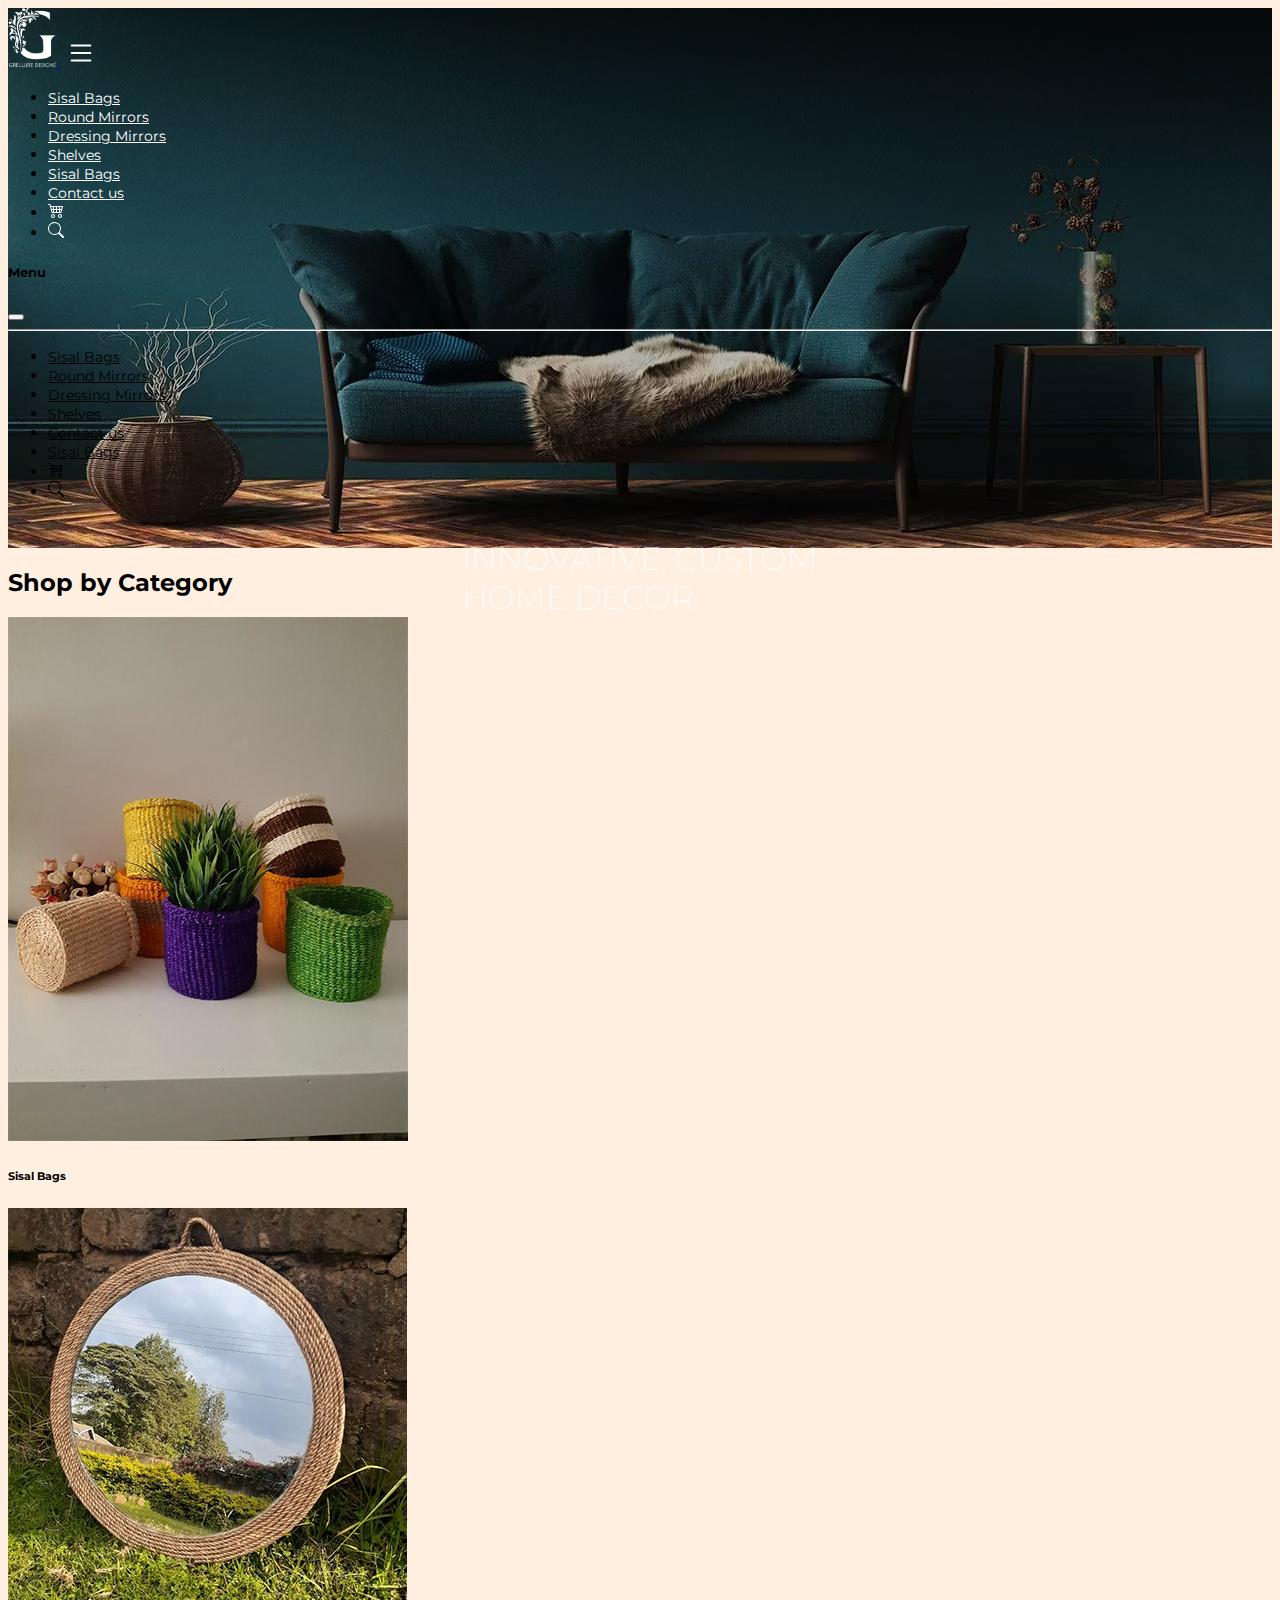
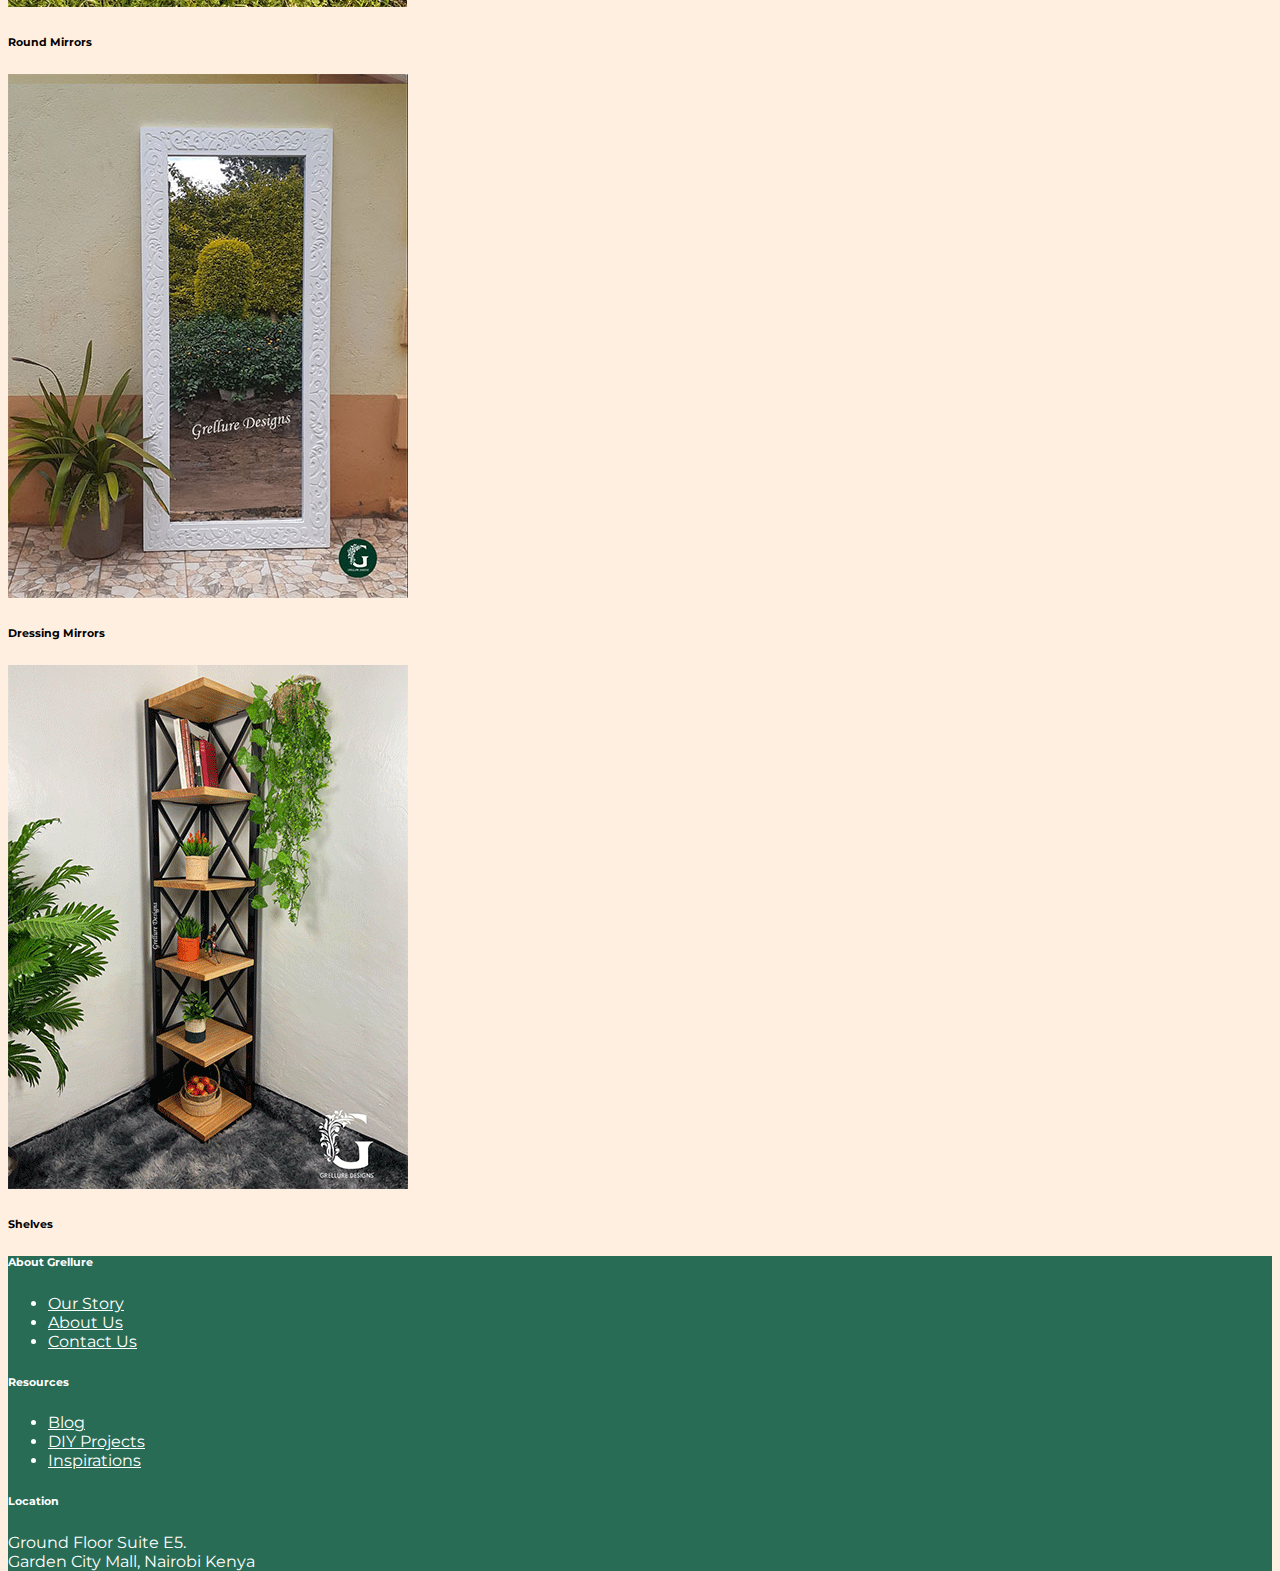
<file: index.html>
<!doctype html>
<html lang="en">
  <head>
    <meta charset="utf-8">
    <meta name="viewport" content="width=device-width, initial-scale=1">
    <title>Grellure</title>
    <meta name="description" content="Grellure: Home Decor store">
    <link href="https://cdn.jsdelivr.net/npm/bootstrap@5.2.3/dist/css/bootstrap.min.css" rel="stylesheet" integrity="sha384-rbsA2VBKQhggwzxH7pPCaAqO46MgnOM80zW1RWuH61DGLwZJEdK2Kadq2F9CUG65" crossorigin="anonymous">
  <link href="css/main.css" rel="stylesheet">
</head>
  <body>
    <diV class="hero-image" >
        <div class="cover">
            <header>
                 <nav class="navbar navbar-expand ">
                    <div class="container-fluid">
                      <a class="navbar-brand" href="index.html">
                        <img src="images/transparent-logo.png" title="Grellure logo">
                      </a>
                      <button class="small-nav d-md-none" type="button" data-bs-toggle="offcanvas" data-bs-target="#offcanvasWithBothOptions">
                        <svg xmlns="http://www.w3.org/2000/svg" width="30" height="30" fill="currentColor" class="bi bi-list" viewBox="0 0 16 16">
                            <path fill-rule="evenodd" d="M2.5 12a.5.5 0 0 1 .5-.5h10a.5.5 0 0 1 0 1H3a.5.5 0 0 1-.5-.5zm0-4a.5.5 0 0 1 .5-.5h10a.5.5 0 0 1 0 1H3a.5.5 0 0 1-.5-.5zm0-4a.5.5 0 0 1 .5-.5h10a.5.5 0 0 1 0 1H3a.5.5 0 0 1-.5-.5z"/>
                          </svg>
                      </button>
                      <!--small menu for mobile and tablets-->
                    
                      <div class="big-menu">
                        <div class=" collapse  navbar-collapse" >
                          <ul class="navbar-nav  mb-2 mb-lg-0 ">
                             
                            <li class="nav-item">
                              <a class="nav-link" href="#" title="Sisal Bags">Sisal Bags</a>
                            </li>
                            <li class="nav-item">
                              <a class="nav-link" href="round-mirror.html" title="Round Mirrors">Round Mirrors</a>
                            </li>
                            <li class="nav-item">
                              <a class="nav-link" href="#" title="Dressing Mirrors">Dressing Mirrors</a>
                            </li>
                            <li class="nav-item">
                              <a class="nav-link" href="#" title="Shelves">Shelves</a>
                            </li>
                            
                            <li class="nav-item">
                              <a class="nav-link" href="#" title="Sisal Bags">Sisal Bags</a>
                            </li>
                            <li class="nav-item">
                              <a class="nav-link" href="contact-us.html" title="Contact us">Contact us</a>
                            </li>
                            <li class="nav-item">
                              <a class="nav-link" href="#" title="Cart">
                                 
                              <svg xmlns="http://www.w3.org/2000/svg" width="16" height="16" fill="currentColor" class="bi bi-cart4" viewBox="0 0 16 16">
                                      <path d="M0 2.5A.5.5 0 0 1 .5 2H2a.5.5 0 0 1 .485.379L2.89 4H14.5a.5.5 0 0 1 .485.621l-1.5 6A.5.5 0 0 1 13 11H4a.5.5 0 0 1-.485-.379L1.61 3H.5a.5.5 0 0 1-.5-.5zM3.14 5l.5 2H5V5H3.14zM6 5v2h2V5H6zm3 0v2h2V5H9zm3 0v2h1.36l.5-2H12zm1.11 3H12v2h.61l.5-2zM11 8H9v2h2V8zM8 8H6v2h2V8zM5 8H3.89l.5 2H5V8zm0 5a1 1 0 1 0 0 2 1 1 0 0 0 0-2zm-2 1a2 2 0 1 1 4 0 2 2 0 0 1-4 0zm9-1a1 1 0 1 0 0 2 1 1 0 0 0 0-2zm-2 1a2 2 0 1 1 4 0 2 2 0 0 1-4 0z"/>
                                    </svg>
                              </a>
  
                            </li>
  
                            <li class="nav-item">
                              <a class="nav-link" href="#" title="Cart">
                                 
                              <svg xmlns="http://www.w3.org/2000/svg" width="16" height="16" fill="currentColor" class="bi bi-search" viewBox="0 0 16 16">
                                      <path d="M11.742 10.344a6.5 6.5 0 1 0-1.397 1.398h-.001c.03.04.062.078.098.115l3.85 3.85a1 1 0 0 0 1.415-1.414l-3.85-3.85a1.007 1.007 0 0 0-.115-.1zM12 6.5a5.5 5.5 0 1 1-11 0 5.5 5.5 0 0 1 11 0z"/>
                                    </svg>
                              </a>
                            </li>
                            
                            
                            
                           
                          </ul>
                          
                        </div>
                      </div>
                    </div>
                  </nav>
                  <div>
                    
                
                    <div class="offcanvas offcanvas-end" data-bs-scroll="true" tabindex="-1" id="offcanvasWithBothOptions"
                        aria-labelledby="offcanvasWithBothOptionsLabel">
                        <div class="offcanvas-header">
                            <h5 class="offcanvas-title fw-bold" id="offcanvasWithBothOptionsLabel">Menu</h5>
                            <button type="button" class="btn-close" data-bs-dismiss="offcanvas" aria-label="Close"></button>
                            
                        </div>
                        <hr>
                        <div class="offcanvas-body">
                            <ul class="nav flex-column small-menu">
                                <li class="nav-item">
                                    <a class="nav-link" href="#" title="Sisal Bags">Sisal Bags</a>
                                  </li>
                                  <li class="nav-item">
                                    <a class="nav-link" href="round-mirror.html" title="Round Mirrors">Round Mirrors</a>
                                  </li>
                                  <li class="nav-item">
                                    <a class="nav-link" href="#" title="Dressing Mirrors">Dressing Mirrors</a>
                                  </li>
                                  <li class="nav-item">
                                    <a class="nav-link" href="#" title="Shelves">Shelves</a>
                                  </li>
                                  <li class="nav-item">
                                    <a class="nav-link" href="contact-us.html" title="Contact us">Contact us</a>
                                  </li>
                                  <li class="nav-item">
                                    <a class="nav-link" href="#" title="Sisal Bags">Sisal Bags</a>
                                  </li>
                                  <li class="nav-item">
                                    <a class="nav-link" href="#" title="Cart">
                                       
                                    <svg xmlns="http://www.w3.org/2000/svg" width="16" height="16" fill="currentColor" class="bi bi-cart4" viewBox="0 0 16 16">
                                            <path d="M0 2.5A.5.5 0 0 1 .5 2H2a.5.5 0 0 1 .485.379L2.89 4H14.5a.5.5 0 0 1 .485.621l-1.5 6A.5.5 0 0 1 13 11H4a.5.5 0 0 1-.485-.379L1.61 3H.5a.5.5 0 0 1-.5-.5zM3.14 5l.5 2H5V5H3.14zM6 5v2h2V5H6zm3 0v2h2V5H9zm3 0v2h1.36l.5-2H12zm1.11 3H12v2h.61l.5-2zM11 8H9v2h2V8zM8 8H6v2h2V8zM5 8H3.89l.5 2H5V8zm0 5a1 1 0 1 0 0 2 1 1 0 0 0 0-2zm-2 1a2 2 0 1 1 4 0 2 2 0 0 1-4 0zm9-1a1 1 0 1 0 0 2 1 1 0 0 0 0-2zm-2 1a2 2 0 1 1 4 0 2 2 0 0 1-4 0z"/>
                                          </svg>
                                    </a>
        
                                  </li>
        
                                  <li class="nav-item">
                                    <a class="nav-link" href="#" title="Cart">
                                       
                                    <svg xmlns="http://www.w3.org/2000/svg" width="16" height="16" fill="currentColor" class="bi bi-search" viewBox="0 0 16 16">
                                            <path d="M11.742 10.344a6.5 6.5 0 1 0-1.397 1.398h-.001c.03.04.062.078.098.115l3.85 3.85a1 1 0 0 0 1.415-1.414l-3.85-3.85a1.007 1.007 0 0 0-.115-.1zM12 6.5a5.5 5.5 0 1 1-11 0 5.5 5.5 0 0 1 11 0z"/>
                                          </svg>
                                    </a>
                                  </li>
                              </ul>
                        </div>
                    </div>
                </div>
            </header>
            <div class="call-to-action  text-center">
                <h1 class="align-self-center mt-2">INNOVATIVE, CUSTOM <br>
                HOME DECOR</h1>
            </div>
        </div>

        <main>
            <section class="py-5">
                <h2 class="text-uppercase text-center fw-light fs-4">Shop by Category</h2>
                <div class="mt-5">
                    <div class="row px-3">
                        <div class="col-12 col-sm-6 col-md-3 text-center">
                            <img src="images/baskets.jpg" class="img-fluid" alt="Sisal Bags">
                            <h6 class="mt-4">Sisal Bags</h6>
                        </div>
                        <div class="col-12 col-sm-6 col-md-3 text-center">
                            <img src="images/circular.jpg" class="img-fluid" alt="Round Mirrors">
                            <h6 class="mt-4">Round Mirrors</h6>
                        </div>
                        <div class="col-12 col-sm-6 col-md-3 text-center">
                            <img src="images/full-length.jpg" class="img-fluid" alt="Dressing Mirrors">
                            <h6 class="mt-4">Dressing Mirrors</h6>
                        </div>
                        <div class="col-12 col-sm-6 col-md-3 text-center">
                            <img src="images/shelves.gif" class="img-fluid" alt="Shelves">
                            <h6 class="mt-4">Shelves</h6>
                        </div>
                    </div>

                </div>
            </section>
        </main>
        <footer class="px-5 py-3">
            <div class="row">
              <div class="col-12 col-sm-6 col-md-4">
               <h6>About Grellure</h6>
               <ul class="nav flex-column">
                
                <li class="nav-item">
                  <a class="nav-link" href="#">Our Story</a>
                </li>
                <li class="nav-item">
                  <a class="nav-link" href="#">About Us</a>
                </li>
                <li class="nav-item">
                  <a class="nav-link" href="contact-us.html" title="Contact Us">Contact Us</a>
                </li>
              </ul>
              </div>

              <div class="col-12 col-sm-6 col-md-4">
                <h6>Resources</h6>
                <ul class="nav flex-column">
                 
                 <li class="nav-item">
                   <a class="nav-link" href="#">Blog</a>
                 </li>
                 <li class="nav-item">
                   <a class="nav-link" href="#">DIY Projects</a>
                 </li>
                 <li class="nav-item">
                    <a class="nav-link" href="#">Inspirations</a>
                  </li>
                
               </ul>
               </div>

               <div class="col-12 col-sm-6 col-md-4">
                <h6>Location</h6>
                <p>Ground Floor Suite E5. <br>
                    Garden City Mall, Nairobi Kenya</p>
               </div>
            </div>

        </footer>
    </diV>
    <script src="https://cdn.jsdelivr.net/npm/bootstrap@5.2.3/dist/js/bootstrap.bundle.min.js" integrity="sha384-kenU1KFdBIe4zVF0s0G1M5b4hcpxyD9F7jL+jjXkk+Q2h455rYXK/7HAuoJl+0I4" crossorigin="anonymous"></script>
  

</body>
</html>
</file>
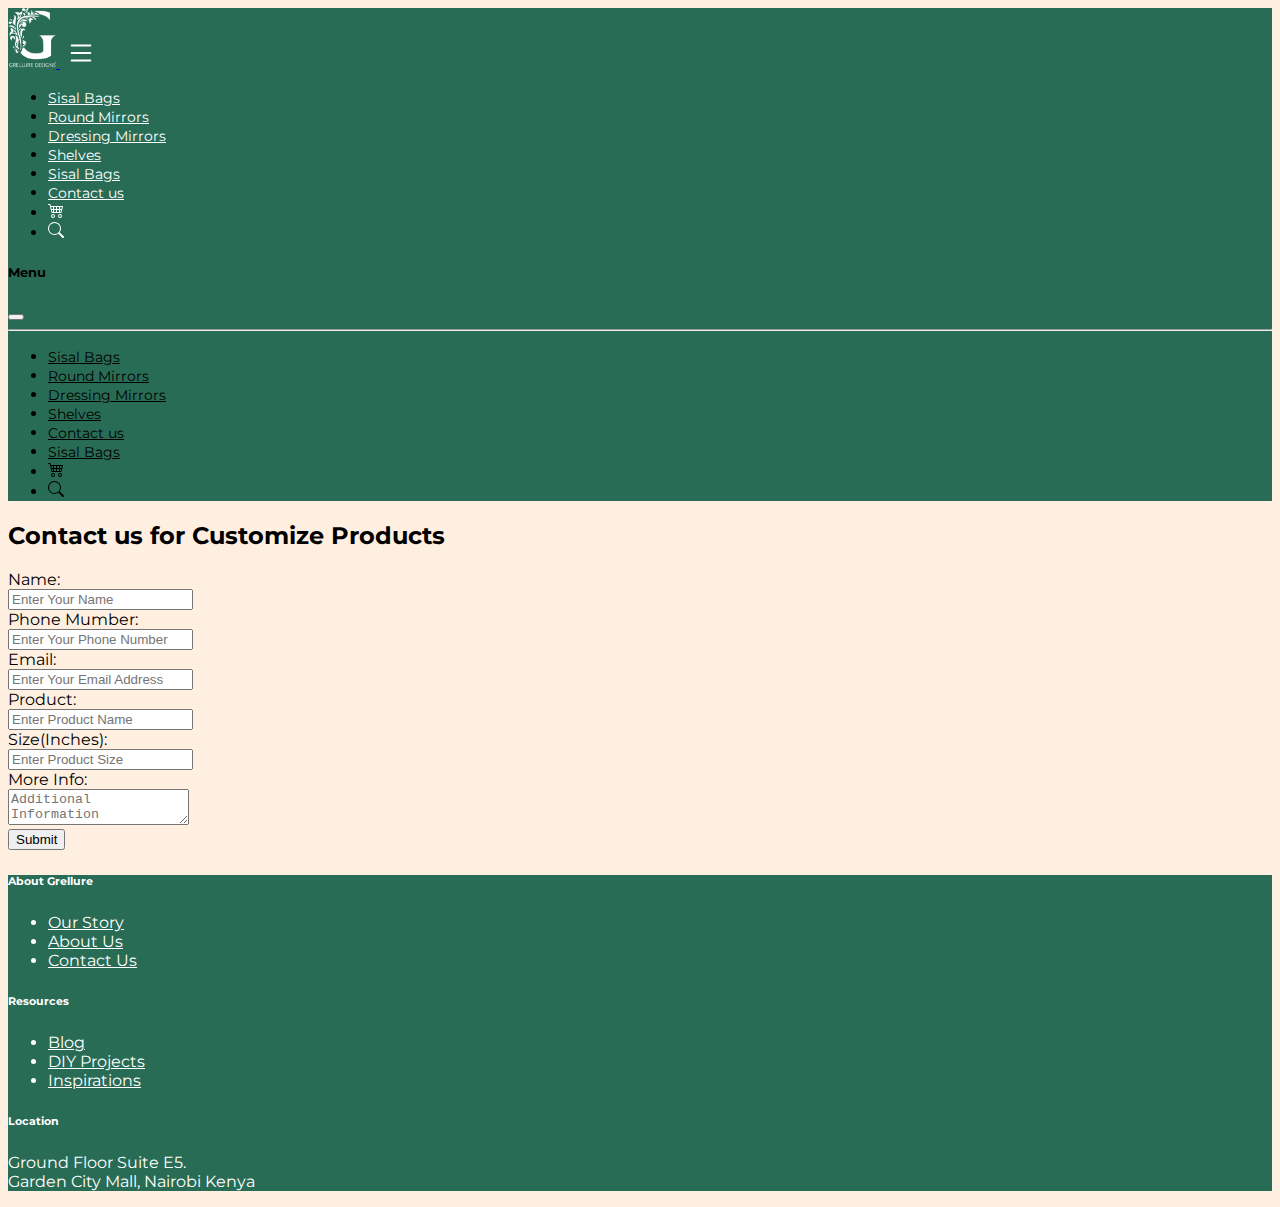
<file: contact-us.html>
<!DOCTYPE html>
<html lang="en">
    <head>
        <meta charset="utf-8">
        <meta name="viewport" content="width=device-width, initial-scale=1">
        <title>Grellure|Round Mirrors</title>
        <link href="https://cdn.jsdelivr.net/npm/bootstrap@5.2.3/dist/css/bootstrap.min.css" rel="stylesheet" integrity="sha384-rbsA2VBKQhggwzxH7pPCaAqO46MgnOM80zW1RWuH61DGLwZJEdK2Kadq2F9CUG65" crossorigin="anonymous">
      <link href="css/main.css" rel="stylesheet">
    </head>
    <body>
      <header class="nav-bg">
        <nav class="navbar navbar-expand ">
           <div class="container-fluid">
             <a class="navbar-brand" href="index.html">
               <img src="images/transparent-logo.png" title="Grellure logo">
             </a>
             <button class="small-nav d-md-none" type="button" data-bs-toggle="offcanvas" data-bs-target="#offcanvasWithBothOptions">
               <svg xmlns="http://www.w3.org/2000/svg" width="30" height="30" fill="currentColor" class="bi bi-list" viewBox="0 0 16 16">
                   <path fill-rule="evenodd" d="M2.5 12a.5.5 0 0 1 .5-.5h10a.5.5 0 0 1 0 1H3a.5.5 0 0 1-.5-.5zm0-4a.5.5 0 0 1 .5-.5h10a.5.5 0 0 1 0 1H3a.5.5 0 0 1-.5-.5zm0-4a.5.5 0 0 1 .5-.5h10a.5.5 0 0 1 0 1H3a.5.5 0 0 1-.5-.5z"/>
                 </svg>
             </button>
             <!--small menu for mobile and tablets-->
           
             <div class="big-menu">
               <div class=" collapse  navbar-collapse" >
                 <ul class="navbar-nav  mb-2 mb-lg-0 ">
                    
                   <li class="nav-item">
                     <a class="nav-link" href="#" title="Sisal Bags">Sisal Bags</a>
                   </li>
                   <li class="nav-item">
                     <a class="nav-link" href="round-mirror.html" title="Round Mirrors">Round Mirrors</a>
                   </li>
                   <li class="nav-item">
                     <a class="nav-link" href="#" title="Dressing Mirrors">Dressing Mirrors</a>
                   </li>
                   <li class="nav-item">
                     <a class="nav-link" href="#" title="Shelves">Shelves</a>
                   </li>
                   
                   <li class="nav-item">
                     <a class="nav-link" href="#" title="Sisal Bags">Sisal Bags</a>
                   </li>
                   <li class="nav-item">
                     <a class="nav-link" href="contact-us.html" title="Contact us">Contact us</a>
                   </li>
                   <li class="nav-item">
                     <a class="nav-link" href="#" title="Cart">
                        
                     <svg xmlns="http://www.w3.org/2000/svg" width="16" height="16" fill="currentColor" class="bi bi-cart4" viewBox="0 0 16 16">
                             <path d="M0 2.5A.5.5 0 0 1 .5 2H2a.5.5 0 0 1 .485.379L2.89 4H14.5a.5.5 0 0 1 .485.621l-1.5 6A.5.5 0 0 1 13 11H4a.5.5 0 0 1-.485-.379L1.61 3H.5a.5.5 0 0 1-.5-.5zM3.14 5l.5 2H5V5H3.14zM6 5v2h2V5H6zm3 0v2h2V5H9zm3 0v2h1.36l.5-2H12zm1.11 3H12v2h.61l.5-2zM11 8H9v2h2V8zM8 8H6v2h2V8zM5 8H3.89l.5 2H5V8zm0 5a1 1 0 1 0 0 2 1 1 0 0 0 0-2zm-2 1a2 2 0 1 1 4 0 2 2 0 0 1-4 0zm9-1a1 1 0 1 0 0 2 1 1 0 0 0 0-2zm-2 1a2 2 0 1 1 4 0 2 2 0 0 1-4 0z"/>
                           </svg>
                     </a>

                   </li>

                   <li class="nav-item">
                     <a class="nav-link" href="#" title="Cart">
                        
                     <svg xmlns="http://www.w3.org/2000/svg" width="16" height="16" fill="currentColor" class="bi bi-search" viewBox="0 0 16 16">
                             <path d="M11.742 10.344a6.5 6.5 0 1 0-1.397 1.398h-.001c.03.04.062.078.098.115l3.85 3.85a1 1 0 0 0 1.415-1.414l-3.85-3.85a1.007 1.007 0 0 0-.115-.1zM12 6.5a5.5 5.5 0 1 1-11 0 5.5 5.5 0 0 1 11 0z"/>
                           </svg>
                     </a>
                   </li>
                   
                   
                   
                  
                 </ul>
                 
               </div>
             </div>
           </div>
         </nav>
         <div>
           
       
           <div class="offcanvas offcanvas-end" data-bs-scroll="true" tabindex="-1" id="offcanvasWithBothOptions"
               aria-labelledby="offcanvasWithBothOptionsLabel">
               <div class="offcanvas-header">
                   <h5 class="offcanvas-title fw-bold" id="offcanvasWithBothOptionsLabel">Menu</h5>
                   <button type="button" class="btn-close" data-bs-dismiss="offcanvas" aria-label="Close"></button>
                   
               </div>
               <hr>
               <div class="offcanvas-body">
                   <ul class="nav flex-column small-menu">
                       <li class="nav-item">
                           <a class="nav-link" href="#" title="Sisal Bags">Sisal Bags</a>
                         </li>
                         <li class="nav-item">
                           <a class="nav-link" href="round-mirror.html" title="Round Mirrors">Round Mirrors</a>
                         </li>
                         <li class="nav-item">
                           <a class="nav-link" href="#" title="Dressing Mirrors">Dressing Mirrors</a>
                         </li>
                         <li class="nav-item">
                           <a class="nav-link" href="#" title="Shelves">Shelves</a>
                         </li>
                         <li class="nav-item">
                           <a class="nav-link" href="contact-us.html" title="Contact us">Contact us</a>
                         </li>
                         <li class="nav-item">
                           <a class="nav-link" href="#" title="Sisal Bags">Sisal Bags</a>
                         </li>
                         <li class="nav-item">
                           <a class="nav-link" href="#" title="Cart">
                              
                           <svg xmlns="http://www.w3.org/2000/svg" width="16" height="16" fill="currentColor" class="bi bi-cart4" viewBox="0 0 16 16">
                                   <path d="M0 2.5A.5.5 0 0 1 .5 2H2a.5.5 0 0 1 .485.379L2.89 4H14.5a.5.5 0 0 1 .485.621l-1.5 6A.5.5 0 0 1 13 11H4a.5.5 0 0 1-.485-.379L1.61 3H.5a.5.5 0 0 1-.5-.5zM3.14 5l.5 2H5V5H3.14zM6 5v2h2V5H6zm3 0v2h2V5H9zm3 0v2h1.36l.5-2H12zm1.11 3H12v2h.61l.5-2zM11 8H9v2h2V8zM8 8H6v2h2V8zM5 8H3.89l.5 2H5V8zm0 5a1 1 0 1 0 0 2 1 1 0 0 0 0-2zm-2 1a2 2 0 1 1 4 0 2 2 0 0 1-4 0zm9-1a1 1 0 1 0 0 2 1 1 0 0 0 0-2zm-2 1a2 2 0 1 1 4 0 2 2 0 0 1-4 0z"/>
                                 </svg>
                           </a>

                         </li>

                         <li class="nav-item">
                           <a class="nav-link" href="#" title="Cart">
                              
                           <svg xmlns="http://www.w3.org/2000/svg" width="16" height="16" fill="currentColor" class="bi bi-search" viewBox="0 0 16 16">
                                   <path d="M11.742 10.344a6.5 6.5 0 1 0-1.397 1.398h-.001c.03.04.062.078.098.115l3.85 3.85a1 1 0 0 0 1.415-1.414l-3.85-3.85a1.007 1.007 0 0 0-.115-.1zM12 6.5a5.5 5.5 0 1 1-11 0 5.5 5.5 0 0 1 11 0z"/>
                                 </svg>
                           </a>
                         </li>
                     </ul>
               </div>
           </div>
       </div>
   </header>

        <main>
            <section class="py-5">
                <h2 class="text-uppercase text-center fw-light fs-4">Contact us for Customize Products</h2>

                <div class="row mt-5 px-3">
                    <div class="col-12 col-md-8 mx-auto">
                        <form class="d-flex gap-3 justify-content-center" action="contact-us.html" method="POST" id="contact">
                            <div class="contact-form">
                                <div class="row mt-3">
                                    <div class="col-md-4">
                                        <label>Name:</label>
                                    </div>
                                    <div class="col-md-8">
                                        <input type="text" class="form-control w-100" required placeholder="Enter Your Name" name="name">
                                    </div>
                                </div>
                                <div class="row mt-3">
                                    <div class="col-md-4">
                                        <label>Phone Mumber:</label>
                                    </div>
                                    <div class="col-md-8">
                                        <input type="text" class="form-control w-100" required placeholder="Enter Your Phone Number" name="phone">
                                    </div>
                                </div>

                                <div class="row mt-3">
                                    <div class="col-md-4">
                                        <label>Email:</label>
                                    </div>
                                    <div class="col-md-8">
                                        <input type="email" class="form-control w-100" required placeholder="Enter Your Email Address" name="email">
                                    </div>
                                </div>

                                <div class="row mt-3">
                                    <div class="col-md-4">
                                        <label>Product:</label>
                                    </div>
                                    <div class="col-md-8">
                                        <input type="text" class="form-control w-100" required placeholder="Enter Product Name" name="product">
                                    </div>
                                </div>

                                <div class="row mt-3">
                                    <div class="col-md-4">
                                        <label>Size(Inches):</label>
                                    </div>
                                    <div class="col-md-8">
                                        <input type="text" class="form-control w-100" required placeholder="Enter Product Size" name="size">
                                    </div>
                                </div>

                                <div class="row mt-3">
                                    <div class="col-md-4">
                                        <label>More Info:</label>
                                    </div>
                                    <div class="col-md-8">
                                        <textarea row="8" name="more_info" placeholder="Additional Information" class="form-control"></textarea>
                                    </div>
                                </div>
                                <div class="mt-5 d-flex justify-content-end">
                                    <button type="submit" class="btn btn-success">Submit</button>
                                </div>
                            </div>
                        </form>

                    </div>
                </div>
                
            </section>
        </main>
        <footer class="px-5 py-3">
            <div class="row">
              <div class="col-12 col-sm-6 col-md-4">
               <h6>About Grellure</h6>
               <ul class="nav flex-column">
                
                <li class="nav-item">
                  <a class="nav-link" href="#">Our Story</a>
                </li>
                <li class="nav-item">
                  <a class="nav-link" href="#">About Us</a>
                </li>
                <li class="nav-item">
                  <a class="nav-link" href="contact-us.html" title="Contact Us">Contact Us</a>
                </li>
              </ul>
              </div>

              <div class="col-12 col-sm-6 col-md-4">
                <h6>Resources</h6>
                <ul class="nav flex-column">
                 
                 <li class="nav-item">
                   <a class="nav-link" href="#">Blog</a>
                 </li>
                 <li class="nav-item">
                   <a class="nav-link" href="#">DIY Projects</a>
                 </li>
                 <li class="nav-item">
                    <a class="nav-link" href="#">Inspirations</a>
                  </li>
                
               </ul>
               </div>

               <div class="col-12 col-sm-6 col-md-4">
                <h6>Location</h6>
                <p>Ground Floor Suite E5. <br>
                    Garden City Mall, Nairobi Kenya</p>
               </div>
            </div>

        </footer>
       
        
        <script src="https://cdn.jsdelivr.net/npm/bootstrap@5.2.3/dist/js/bootstrap.bundle.min.js" integrity="sha384-kenU1KFdBIe4zVF0s0G1M5b4hcpxyD9F7jL+jjXkk+Q2h455rYXK/7HAuoJl+0I4" crossorigin="anonymous"></script>
     <!--Process the form-->
     <script  src="scripts/main.js"></script>
    
    </body>
</html>
</file>
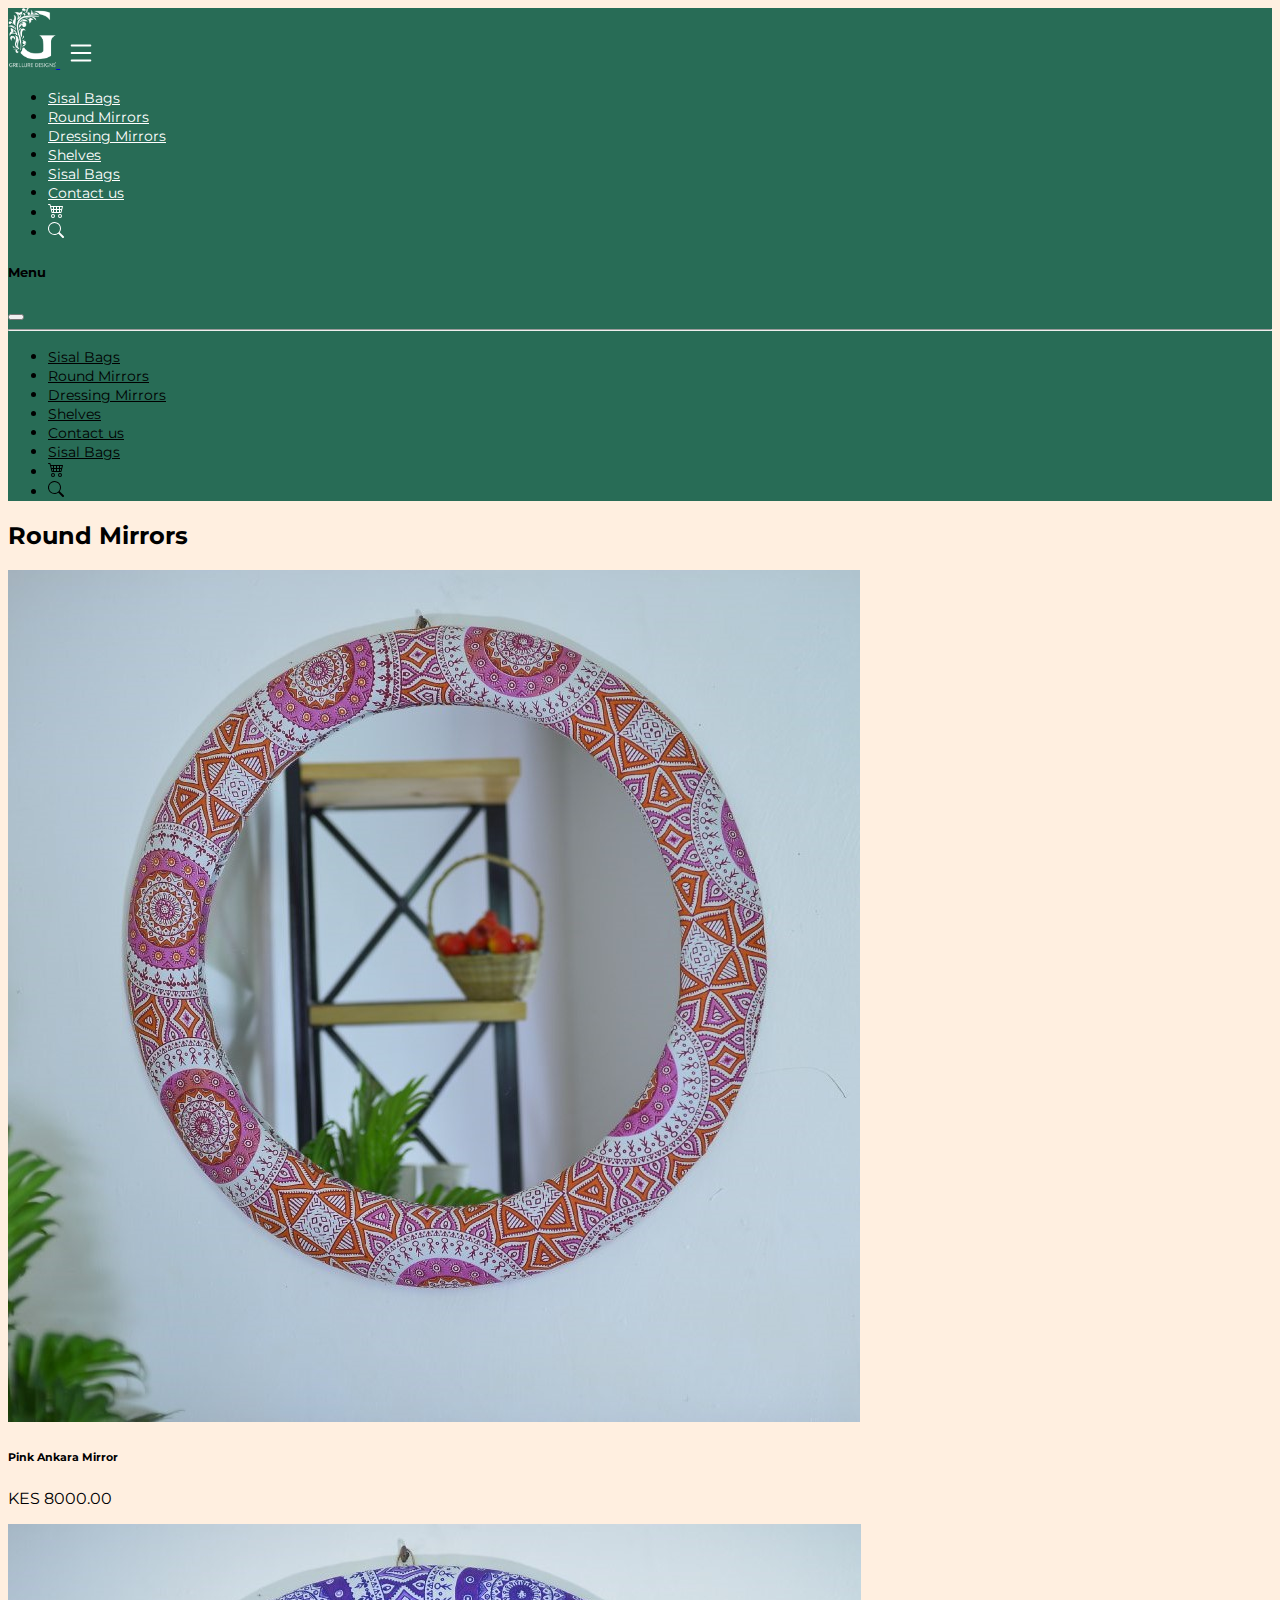
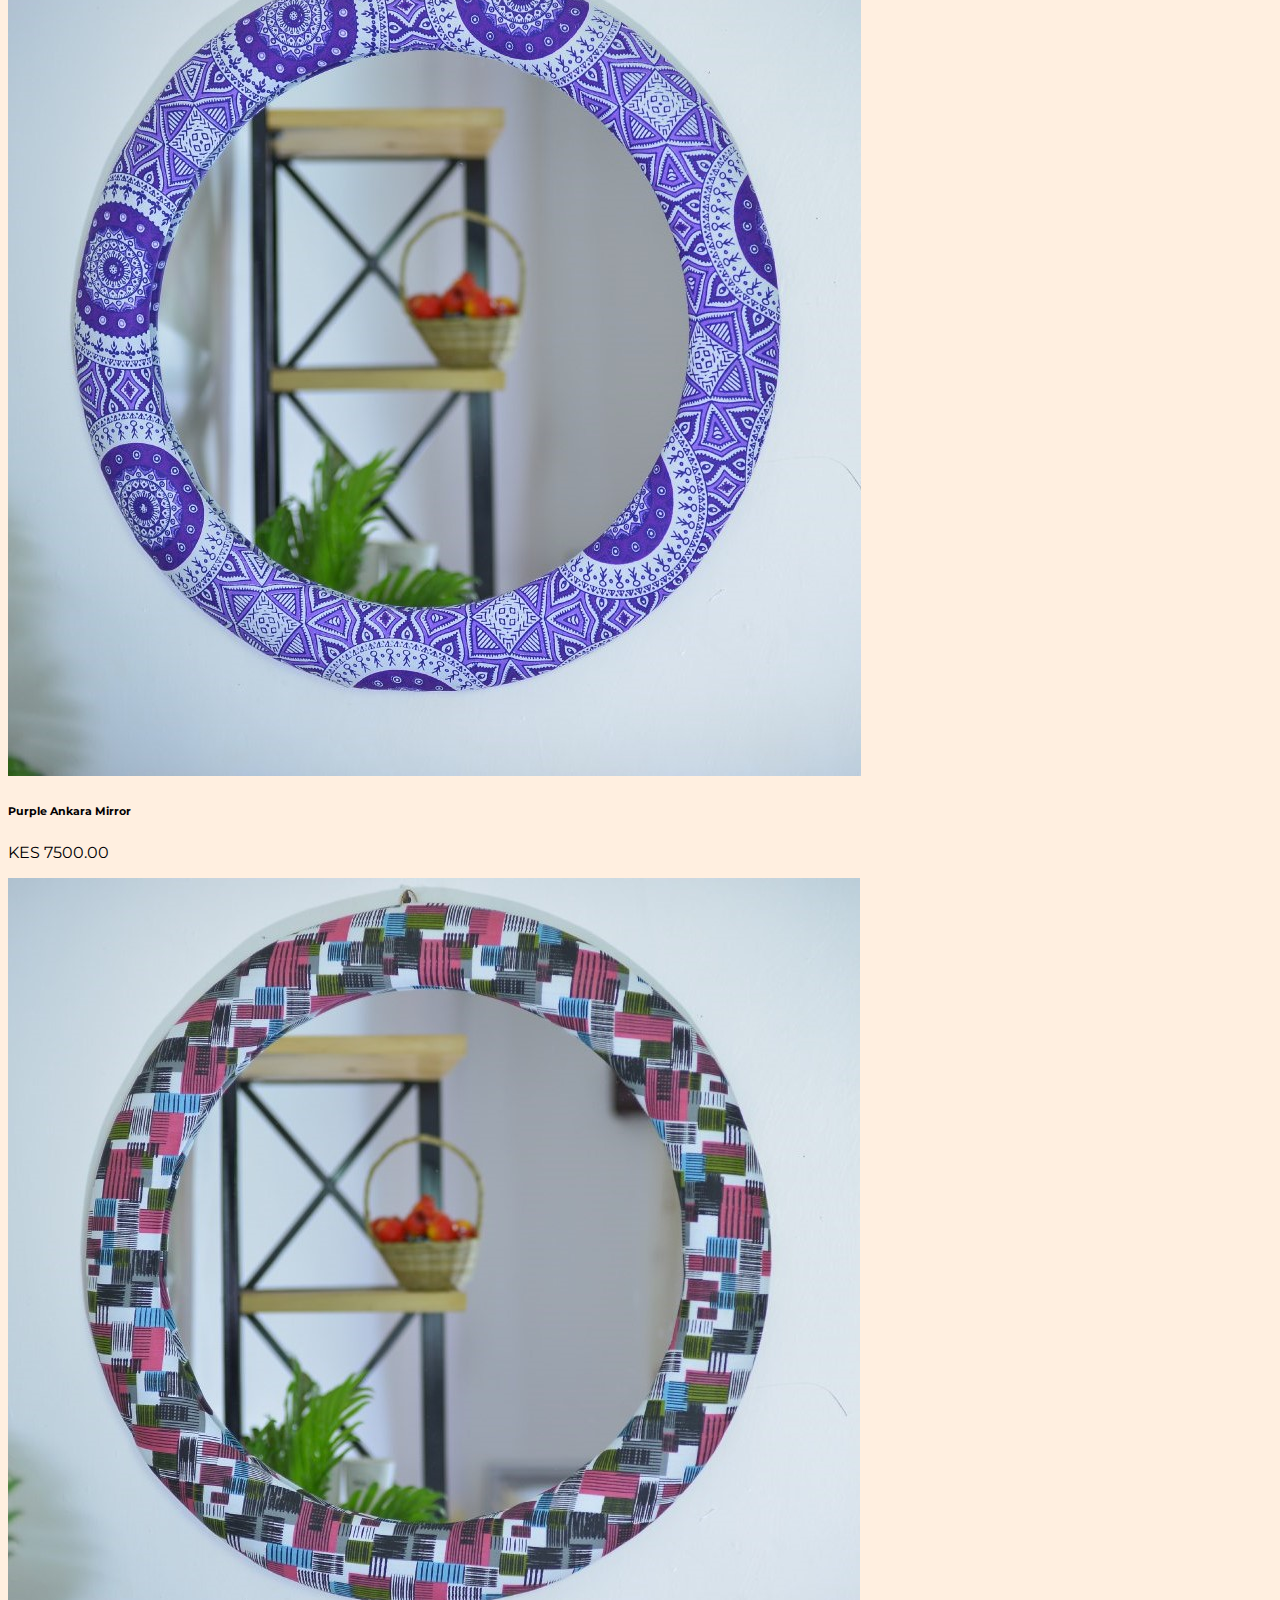
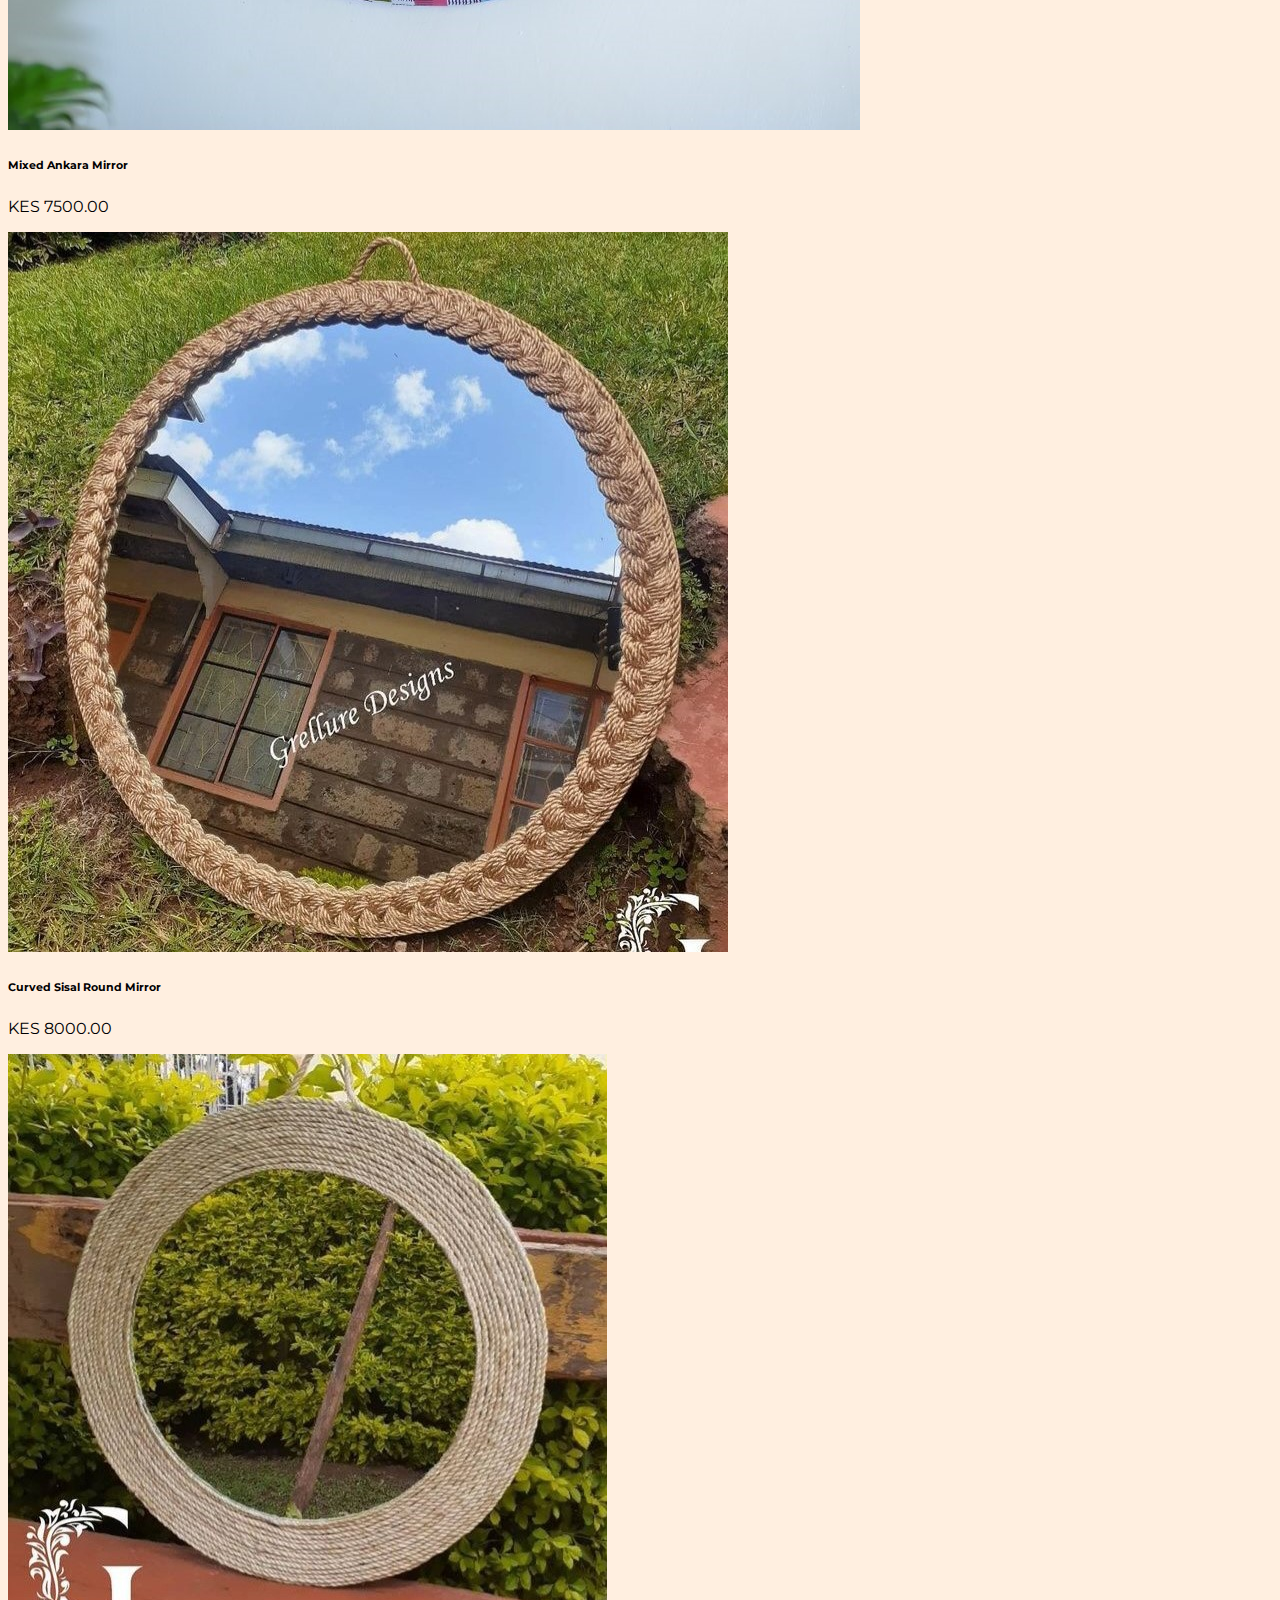
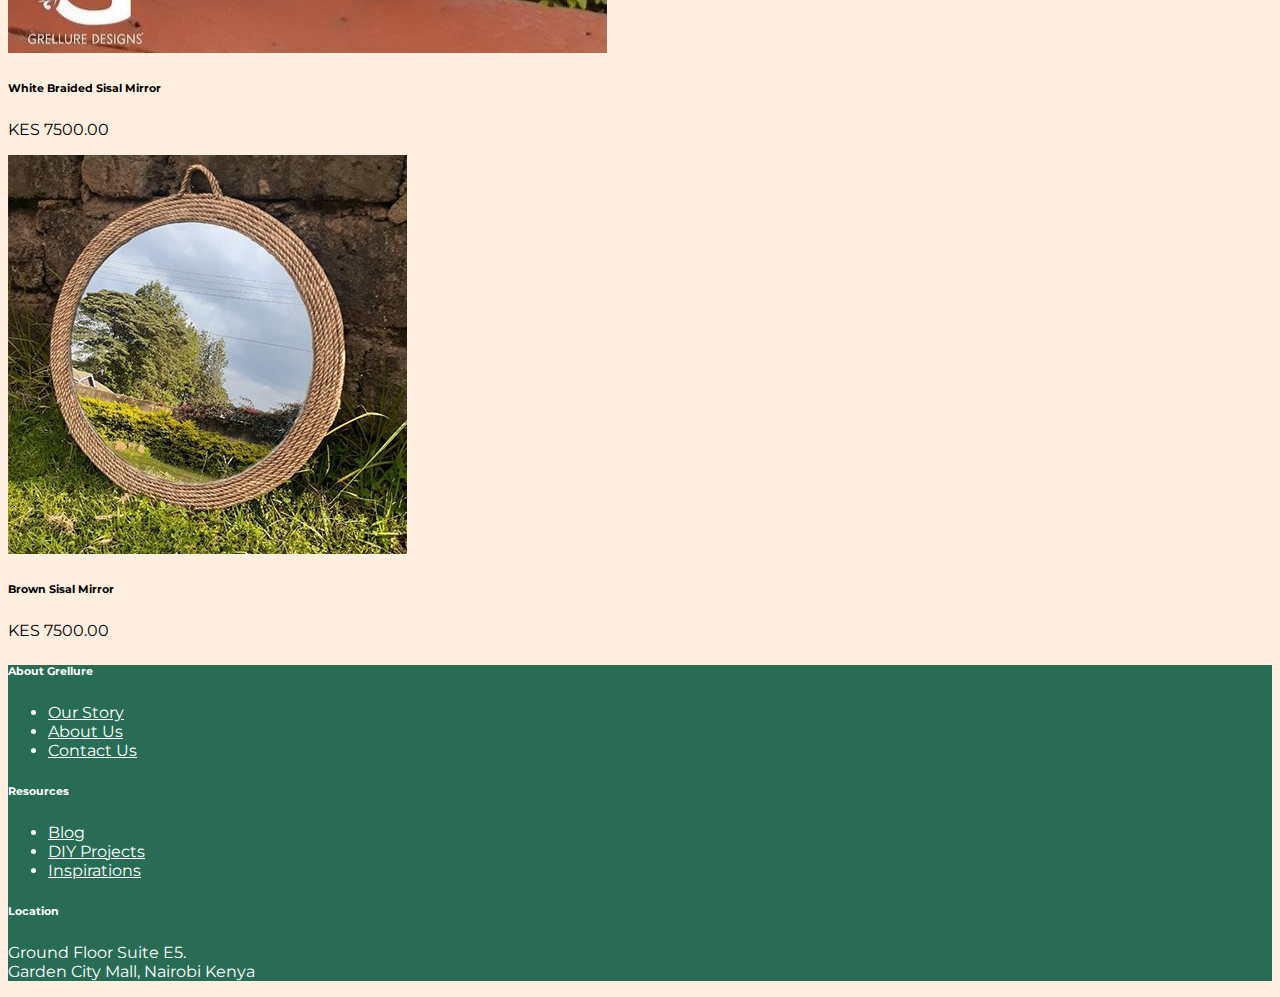
<file: round-mirror.html>
<!DOCTYPE html>
<html lang="en">
    <head>
        <meta charset="utf-8">
        <meta name="viewport" content="width=device-width, initial-scale=1">
        <title>Grellure| Round Mirrors</title>
        <link href="https://cdn.jsdelivr.net/npm/bootstrap@5.2.3/dist/css/bootstrap.min.css" rel="stylesheet" integrity="sha384-rbsA2VBKQhggwzxH7pPCaAqO46MgnOM80zW1RWuH61DGLwZJEdK2Kadq2F9CUG65" crossorigin="anonymous">
      <link href="css/main.css" rel="stylesheet">
    </head>
    <body>
      <header class="nav-bg">
        <nav class="navbar navbar-expand ">
           <div class="container-fluid">
             <a class="navbar-brand" href="index.html">
               <img src="images/transparent-logo.png" title="Grellure logo">
             </a>
             <button class="small-nav d-md-none" type="button" data-bs-toggle="offcanvas" data-bs-target="#offcanvasWithBothOptions">
               <svg xmlns="http://www.w3.org/2000/svg" width="30" height="30" fill="currentColor" class="bi bi-list" viewBox="0 0 16 16">
                   <path fill-rule="evenodd" d="M2.5 12a.5.5 0 0 1 .5-.5h10a.5.5 0 0 1 0 1H3a.5.5 0 0 1-.5-.5zm0-4a.5.5 0 0 1 .5-.5h10a.5.5 0 0 1 0 1H3a.5.5 0 0 1-.5-.5zm0-4a.5.5 0 0 1 .5-.5h10a.5.5 0 0 1 0 1H3a.5.5 0 0 1-.5-.5z"/>
                 </svg>
             </button>
             <!--small menu for mobile and tablets-->
           
             <div class="big-menu">
               <div class=" collapse  navbar-collapse" >
                 <ul class="navbar-nav  mb-2 mb-lg-0 ">
                    
                   <li class="nav-item">
                     <a class="nav-link" href="#" title="Sisal Bags">Sisal Bags</a>
                   </li>
                   <li class="nav-item">
                     <a class="nav-link" href="round-mirror.html" title="Round Mirrors">Round Mirrors</a>
                   </li>
                   <li class="nav-item">
                     <a class="nav-link" href="#" title="Dressing Mirrors">Dressing Mirrors</a>
                   </li>
                   <li class="nav-item">
                     <a class="nav-link" href="#" title="Shelves">Shelves</a>
                   </li>
                   
                   <li class="nav-item">
                     <a class="nav-link" href="#" title="Sisal Bags">Sisal Bags</a>
                   </li>
                   <li class="nav-item">
                     <a class="nav-link" href="contact-us.html" title="Contact us">Contact us</a>
                   </li>
                   <li class="nav-item">
                     <a class="nav-link" href="#" title="Cart">
                        
                     <svg xmlns="http://www.w3.org/2000/svg" width="16" height="16" fill="currentColor" class="bi bi-cart4" viewBox="0 0 16 16">
                             <path d="M0 2.5A.5.5 0 0 1 .5 2H2a.5.5 0 0 1 .485.379L2.89 4H14.5a.5.5 0 0 1 .485.621l-1.5 6A.5.5 0 0 1 13 11H4a.5.5 0 0 1-.485-.379L1.61 3H.5a.5.5 0 0 1-.5-.5zM3.14 5l.5 2H5V5H3.14zM6 5v2h2V5H6zm3 0v2h2V5H9zm3 0v2h1.36l.5-2H12zm1.11 3H12v2h.61l.5-2zM11 8H9v2h2V8zM8 8H6v2h2V8zM5 8H3.89l.5 2H5V8zm0 5a1 1 0 1 0 0 2 1 1 0 0 0 0-2zm-2 1a2 2 0 1 1 4 0 2 2 0 0 1-4 0zm9-1a1 1 0 1 0 0 2 1 1 0 0 0 0-2zm-2 1a2 2 0 1 1 4 0 2 2 0 0 1-4 0z"/>
                           </svg>
                     </a>

                   </li>

                   <li class="nav-item">
                     <a class="nav-link" href="#" title="Cart">
                        
                     <svg xmlns="http://www.w3.org/2000/svg" width="16" height="16" fill="currentColor" class="bi bi-search" viewBox="0 0 16 16">
                             <path d="M11.742 10.344a6.5 6.5 0 1 0-1.397 1.398h-.001c.03.04.062.078.098.115l3.85 3.85a1 1 0 0 0 1.415-1.414l-3.85-3.85a1.007 1.007 0 0 0-.115-.1zM12 6.5a5.5 5.5 0 1 1-11 0 5.5 5.5 0 0 1 11 0z"/>
                           </svg>
                     </a>
                   </li>
                   
                   
                   
                  
                 </ul>
                 
               </div>
             </div>
           </div>
         </nav>
         <div>
           
       
           <div class="offcanvas offcanvas-end" data-bs-scroll="true" tabindex="-1" id="offcanvasWithBothOptions"
               aria-labelledby="offcanvasWithBothOptionsLabel">
               <div class="offcanvas-header">
                   <h5 class="offcanvas-title fw-bold" id="offcanvasWithBothOptionsLabel">Menu</h5>
                   <button type="button" class="btn-close" data-bs-dismiss="offcanvas" aria-label="Close"></button>
                   
               </div>
               <hr>
               <div class="offcanvas-body">
                   <ul class="nav flex-column small-menu">
                       <li class="nav-item">
                           <a class="nav-link" href="#" title="Sisal Bags">Sisal Bags</a>
                         </li>
                         <li class="nav-item">
                           <a class="nav-link" href="round-mirror.html" title="Round Mirrors">Round Mirrors</a>
                         </li>
                         <li class="nav-item">
                           <a class="nav-link" href="#" title="Dressing Mirrors">Dressing Mirrors</a>
                         </li>
                         <li class="nav-item">
                           <a class="nav-link" href="#" title="Shelves">Shelves</a>
                         </li>
                         <li class="nav-item">
                           <a class="nav-link" href="contact-us.html" title="Contact us">Contact us</a>
                         </li>
                         <li class="nav-item">
                           <a class="nav-link" href="#" title="Sisal Bags">Sisal Bags</a>
                         </li>
                         <li class="nav-item">
                           <a class="nav-link" href="#" title="Cart">
                              
                           <svg xmlns="http://www.w3.org/2000/svg" width="16" height="16" fill="currentColor" class="bi bi-cart4" viewBox="0 0 16 16">
                                   <path d="M0 2.5A.5.5 0 0 1 .5 2H2a.5.5 0 0 1 .485.379L2.89 4H14.5a.5.5 0 0 1 .485.621l-1.5 6A.5.5 0 0 1 13 11H4a.5.5 0 0 1-.485-.379L1.61 3H.5a.5.5 0 0 1-.5-.5zM3.14 5l.5 2H5V5H3.14zM6 5v2h2V5H6zm3 0v2h2V5H9zm3 0v2h1.36l.5-2H12zm1.11 3H12v2h.61l.5-2zM11 8H9v2h2V8zM8 8H6v2h2V8zM5 8H3.89l.5 2H5V8zm0 5a1 1 0 1 0 0 2 1 1 0 0 0 0-2zm-2 1a2 2 0 1 1 4 0 2 2 0 0 1-4 0zm9-1a1 1 0 1 0 0 2 1 1 0 0 0 0-2zm-2 1a2 2 0 1 1 4 0 2 2 0 0 1-4 0z"/>
                                 </svg>
                           </a>

                         </li>

                         <li class="nav-item">
                           <a class="nav-link" href="#" title="Cart">
                              
                           <svg xmlns="http://www.w3.org/2000/svg" width="16" height="16" fill="currentColor" class="bi bi-search" viewBox="0 0 16 16">
                                   <path d="M11.742 10.344a6.5 6.5 0 1 0-1.397 1.398h-.001c.03.04.062.078.098.115l3.85 3.85a1 1 0 0 0 1.415-1.414l-3.85-3.85a1.007 1.007 0 0 0-.115-.1zM12 6.5a5.5 5.5 0 1 1-11 0 5.5 5.5 0 0 1 11 0z"/>
                                 </svg>
                           </a>
                         </li>
                     </ul>
               </div>
           </div>
       </div>
   </header>

        <main>
            <section class="py-5">
                <h2 class="text-uppercase text-center fw-light fs-4">Round Mirrors</h2>
                <div class="mt-5">
                    <div class="row px-3 products">
                        <div class="col-12 col-sm-6 col-md-4 text-center">
                            <img src="images/pink-round.jpg" class="img-fluid rounded-2" alt="Pink Sisal Mirror">
                            <h6 class="mt-4">Pink Ankara Mirror</h6>
                            <p>KES 8000.00</p>
                        </div>
                        <div class="col-12 col-sm-6 col-md-4 text-center">
                            <img src="images/purple-round.jpg" class="img-fluid rounded-2" alt="Purple Round Mirror">
                            <h6 class="mt-4">Purple Ankara Mirror</h6>
                            <p>KES 7500.00</p>
                        </div>
                        <div class="col-12 col-sm-6 col-md-4 text-center">
                            <img src="images/red-round.jpg" class="img-fluid rounded-2" alt="Dressing Mirrors">
                            <h6 class="mt-4">Mixed Ankara Mirror</h6>
                            <p>KES 7500.00</p>
                        </div>
                        
                        <div class="col-12 col-sm-6 col-md-4 text-center">
                            <img src="images/curved-sisal.jpg" class="img-fluid rounded-2" alt="Curved Sisal Round Mirror">
                            <h6 class="mt-4">Curved Sisal Round Mirror</h6>
                            <p>KES 8000.00</p>
                        </div>
                        <div class="col-12 col-sm-6 col-md-4 text-center">
                            <img src="images/raw-sisal.jpg" class="img-fluid rounded-2" alt="Raw Sisal Round Mirror">
                            <h6 class="mt-4">White Braided Sisal Mirror</h6>
                            <p>KES 7500.00</p>
                        </div>
                        <div class="col-12 col-sm-6 col-md-4 text-center">
                            <img src="images/straight-sisal.jpg" class="img-fluid rounded-2" alt="Straight Sisal Mirrors">
                            <h6 class="mt-4">Brown Sisal Mirror</h6>
                            <p>KES 7500.00</p>
                        </div>
                        
                    </div>

                </div>
            </section>
        </main>
        <footer class="px-5 py-3">
            <div class="row">
              <div class="col-12 col-sm-6 col-md-4">
               <h6>About Grellure</h6>
               <ul class="nav flex-column">
                
                <li class="nav-item">
                  <a class="nav-link" href="#">Our Story</a>
                </li>
                <li class="nav-item">
                  <a class="nav-link" href="#">About Us</a>
                </li>
                <li class="nav-item">
                  <a class="nav-link" href="contact-us.html" title="Contact Us">Contact Us</a>
                </li>
              </ul>
              </div>

              <div class="col-12 col-sm-6 col-md-4">
                <h6>Resources</h6>
                <ul class="nav flex-column">
                 
                 <li class="nav-item">
                   <a class="nav-link" href="#">Blog</a>
                 </li>
                 <li class="nav-item">
                   <a class="nav-link" href="#">DIY Projects</a>
                 </li>
                 <li class="nav-item">
                    <a class="nav-link" href="#">Inspirations</a>
                  </li>
                
               </ul>
               </div>

               <div class="col-12 col-sm-6 col-md-4">
                <h6>Location</h6>
                <p>Ground Floor Suite E5. <br>
                    Garden City Mall, Nairobi Kenya</p>
               </div>
            </div>

        </footer>
        <script src="https://cdn.jsdelivr.net/npm/bootstrap@5.2.3/dist/js/bootstrap.bundle.min.js" integrity="sha384-kenU1KFdBIe4zVF0s0G1M5b4hcpxyD9F7jL+jjXkk+Q2h455rYXK/7HAuoJl+0I4" crossorigin="anonymous"></script>
    </body>
</html>
</file>
<file: css/main.css>
@import url('https://fonts.googleapis.com/css2?family=Montserrat:ital,wght@0,100;0,300;0,400;0,500;0,600;0,700;0,800;0,900;1,200;1,400;1,500&display=swap');

body{
    background-color: #ffefe0;
    font-family: 'Montserrat', sans-serif;
}

.hero-image{
    background-image: url('../images/back.jpg');
    height: 60vh;
    background-position: center;
}
.cover{
    background-image:  linear-gradient(rgba(0,0,0,0.8), rgba(255,255,255,0));
    height: 60vh;
}
/*---------------Navbar media queries-----------*/
@media screen and (min-width:400px){
    .big-menu{
        display: block;
    }
    .small-screen{
        display: none;
    }
}
@media screen and (max-width:819Px){
    .small-screen{
        display: block;
    }
    .big-menu{
        display: none;
    }
}
.nav-bg{
    background-color: #286C56;
}
.navbar .navbar-brand img{
    height: 60px;
    width: auto;
}

.navbar .nav-item .nav-link{
    color: white;
    font-weight: 400;
    font-size: 14px;
}
.nav-item .nav-link:hover{
    color: aqua;
}
.small-nav{
    color: white;
    background: none;
    border: none;
   
}
.small-menu .nav-item .nav-link{
    color: black;
    font-weight: 400;
    font-size: 14px;
}

.small-menu .nav-item .nav-link:hover{
    color: #286C56;
}
.call-to-action{
    position: relative;
    height: 100%;
    display: flex; /*flexbox*/
    justify-content: center;
}
.call-to-action h1{
    
   
    color:white;
    font-weight: 200;
}

footer{
    background-color:#286C56 ;
    color: white;
}

footer .nav .nav-item .nav-link{
    color: white;
}

footer .nav .nav-item .nav-link:hover{
    color: aqua;
}

/*-----Contact page----*/
.contact-form{
    width: 70%;
}
</file>
